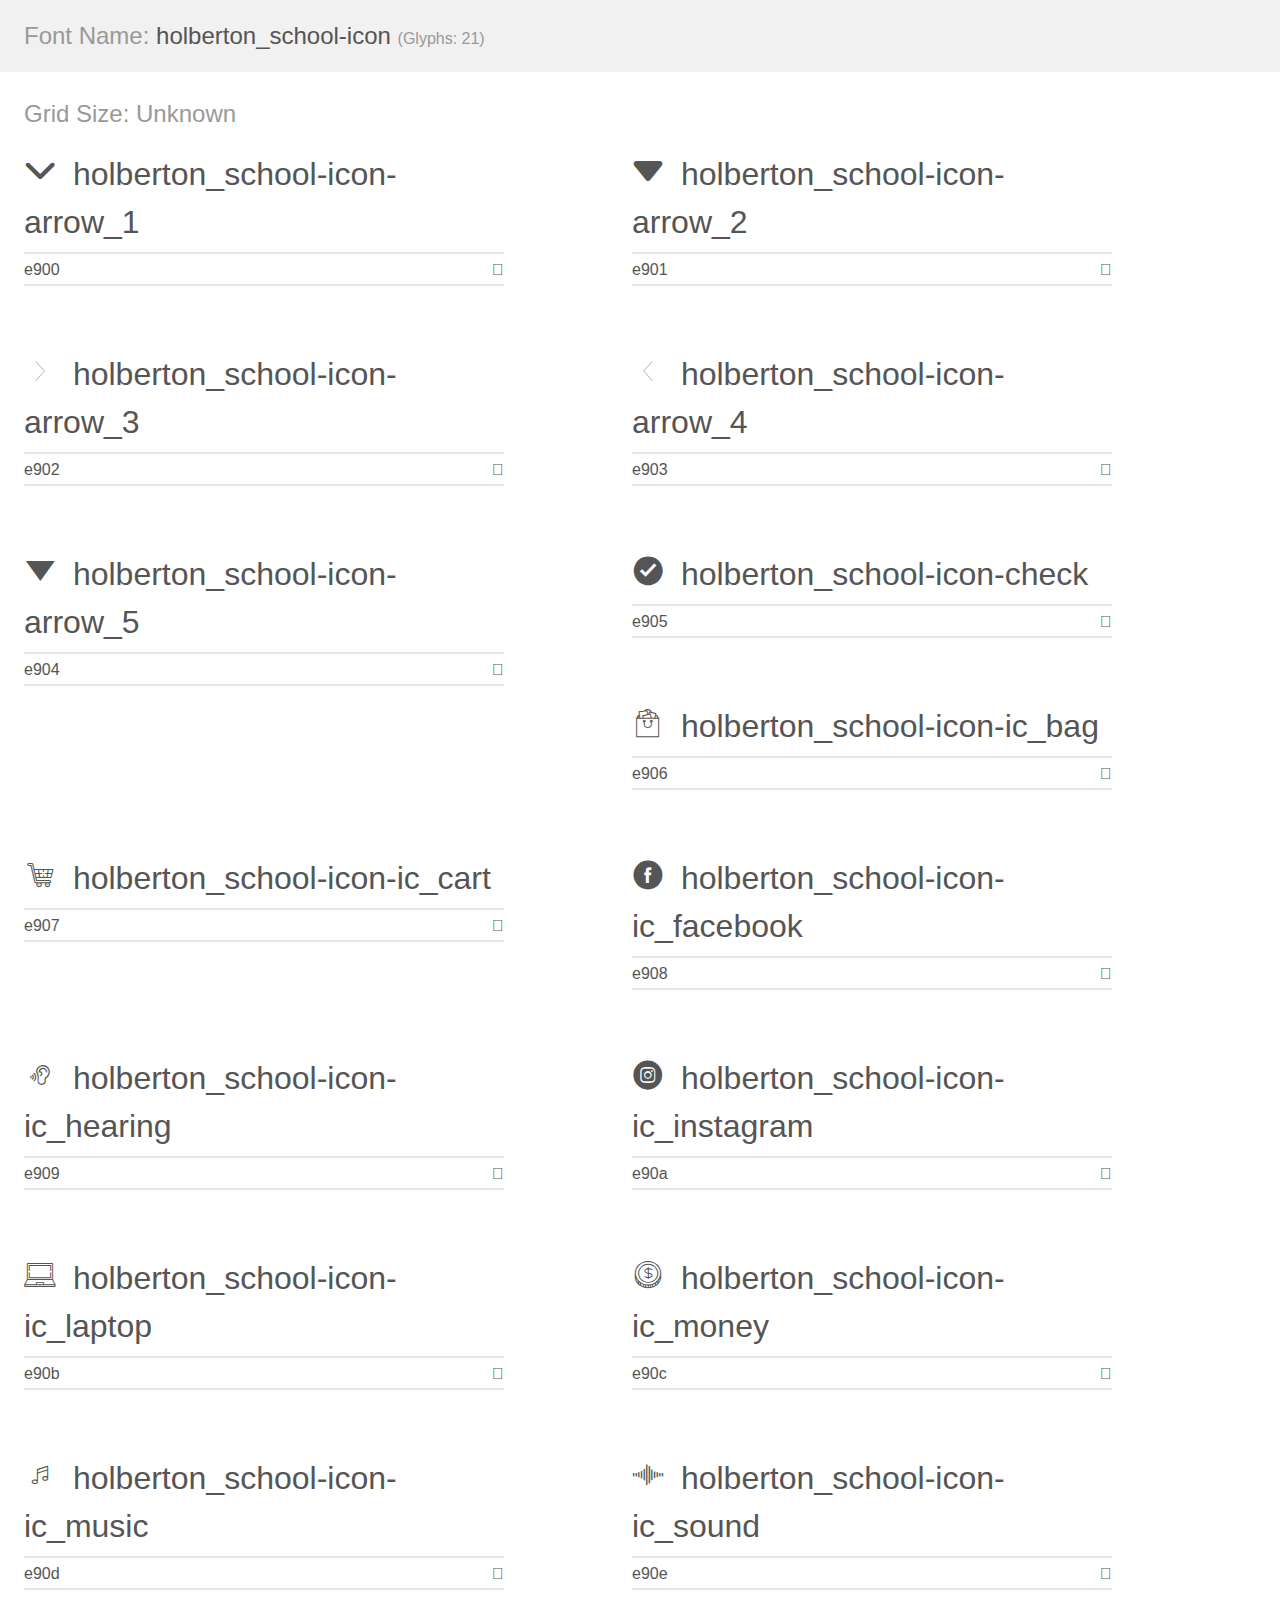
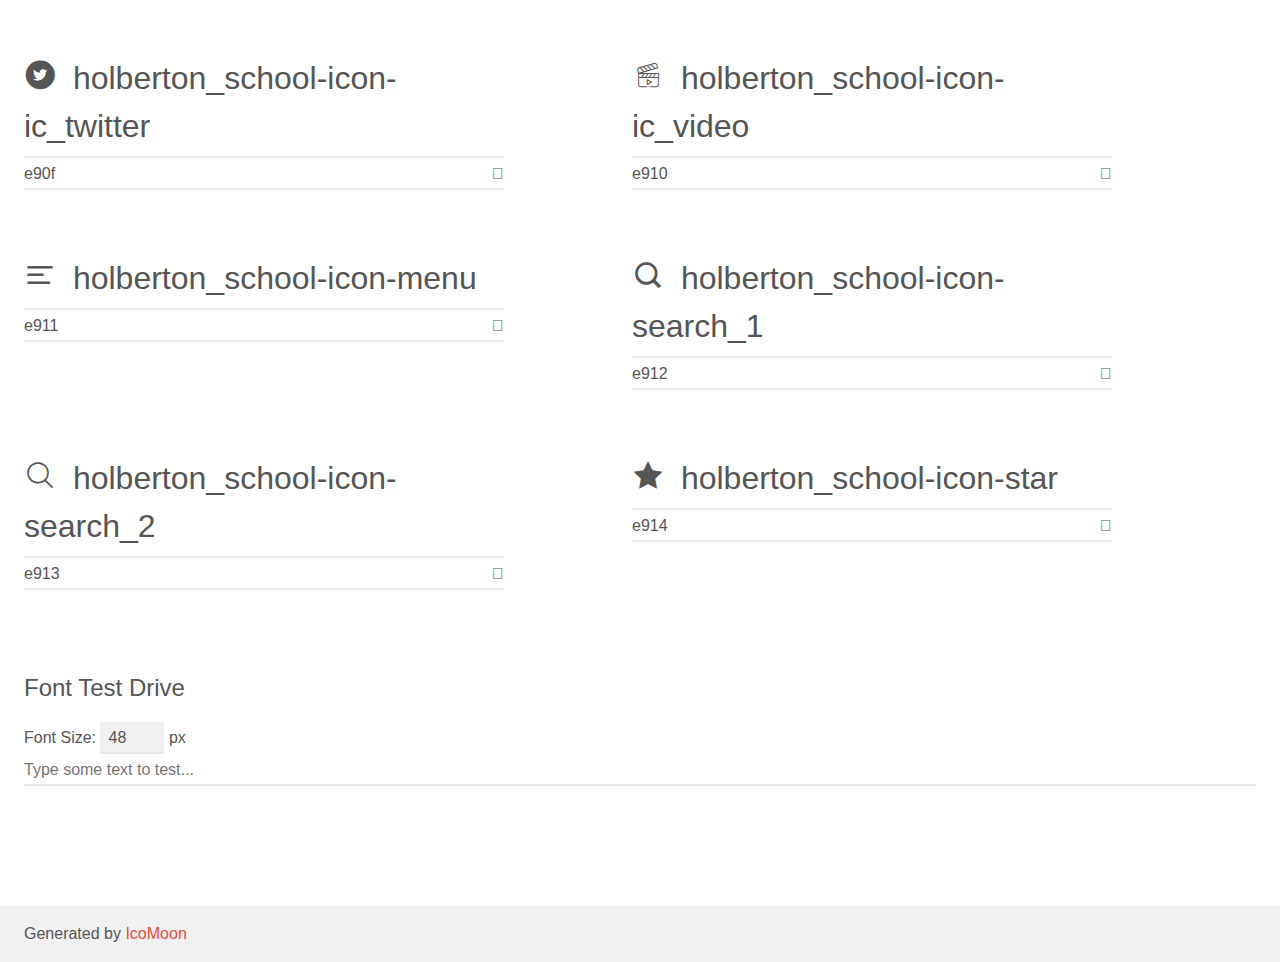
<file: holberton_school-icon/demo.html>
<!doctype html>
<html>
<head>
    <meta charset="utf-8">
    <title>IcoMoon Demo</title>
    <meta name="description" content="An Icon Font Generated By IcoMoon.io">
    <meta name="viewport" content="width=device-width, initial-scale=1">
    <link rel="stylesheet" href="demo-files/demo.css">
    <link rel="stylesheet" href="style.css"></head>
<body>
    <div class="bgc1 clearfix">
        <h1 class="mhmm mvm"><span class="fgc1">Font Name:</span> holberton_school-icon <small class="fgc1">(Glyphs:&nbsp;21)</small></h1>
    </div>
    <div class="clearfix mhl ptl">
        <h1 class="mvm mtn fgc1">Grid Size: Unknown</h1>
        <div class="glyph fs1">
            <div class="clearfix bshadow0 pbs">
                <span class="holberton_school-icon-arrow_1"></span>
                <span class="mls"> holberton_school-icon-arrow_1</span>
            </div>
            <fieldset class="fs0 size1of1 clearfix hidden-false">
                <input type="text" readonly value="e900" class="unit size1of2" />
                <input type="text" maxlength="1" readonly value="&#xe900;" class="unitRight size1of2 talign-right" />
            </fieldset>
            <div class="fs0 bshadow0 clearfix hidden-true">
                <span class="unit pvs fgc1">liga: </span>
                <input type="text" readonly value="" class="liga unitRight" />
            </div>
        </div>
        <div class="glyph fs1">
            <div class="clearfix bshadow0 pbs">
                <span class="holberton_school-icon-arrow_2"></span>
                <span class="mls"> holberton_school-icon-arrow_2</span>
            </div>
            <fieldset class="fs0 size1of1 clearfix hidden-false">
                <input type="text" readonly value="e901" class="unit size1of2" />
                <input type="text" maxlength="1" readonly value="&#xe901;" class="unitRight size1of2 talign-right" />
            </fieldset>
            <div class="fs0 bshadow0 clearfix hidden-true">
                <span class="unit pvs fgc1">liga: </span>
                <input type="text" readonly value="" class="liga unitRight" />
            </div>
        </div>
        <div class="glyph fs1">
            <div class="clearfix bshadow0 pbs">
                <span class="holberton_school-icon-arrow_3"></span>
                <span class="mls"> holberton_school-icon-arrow_3</span>
            </div>
            <fieldset class="fs0 size1of1 clearfix hidden-false">
                <input type="text" readonly value="e902" class="unit size1of2" />
                <input type="text" maxlength="1" readonly value="&#xe902;" class="unitRight size1of2 talign-right" />
            </fieldset>
            <div class="fs0 bshadow0 clearfix hidden-true">
                <span class="unit pvs fgc1">liga: </span>
                <input type="text" readonly value="" class="liga unitRight" />
            </div>
        </div>
        <div class="glyph fs1">
            <div class="clearfix bshadow0 pbs">
                <span class="holberton_school-icon-arrow_4"></span>
                <span class="mls"> holberton_school-icon-arrow_4</span>
            </div>
            <fieldset class="fs0 size1of1 clearfix hidden-false">
                <input type="text" readonly value="e903" class="unit size1of2" />
                <input type="text" maxlength="1" readonly value="&#xe903;" class="unitRight size1of2 talign-right" />
            </fieldset>
            <div class="fs0 bshadow0 clearfix hidden-true">
                <span class="unit pvs fgc1">liga: </span>
                <input type="text" readonly value="" class="liga unitRight" />
            </div>
        </div>
        <div class="glyph fs1">
            <div class="clearfix bshadow0 pbs">
                <span class="holberton_school-icon-arrow_5"></span>
                <span class="mls"> holberton_school-icon-arrow_5</span>
            </div>
            <fieldset class="fs0 size1of1 clearfix hidden-false">
                <input type="text" readonly value="e904" class="unit size1of2" />
                <input type="text" maxlength="1" readonly value="&#xe904;" class="unitRight size1of2 talign-right" />
            </fieldset>
            <div class="fs0 bshadow0 clearfix hidden-true">
                <span class="unit pvs fgc1">liga: </span>
                <input type="text" readonly value="" class="liga unitRight" />
            </div>
        </div>
        <div class="glyph fs1">
            <div class="clearfix bshadow0 pbs">
                <span class="holberton_school-icon-check"></span>
                <span class="mls"> holberton_school-icon-check</span>
            </div>
            <fieldset class="fs0 size1of1 clearfix hidden-false">
                <input type="text" readonly value="e905" class="unit size1of2" />
                <input type="text" maxlength="1" readonly value="&#xe905;" class="unitRight size1of2 talign-right" />
            </fieldset>
            <div class="fs0 bshadow0 clearfix hidden-true">
                <span class="unit pvs fgc1">liga: </span>
                <input type="text" readonly value="" class="liga unitRight" />
            </div>
        </div>
        <div class="glyph fs1">
            <div class="clearfix bshadow0 pbs">
                <span class="holberton_school-icon-ic_bag"></span>
                <span class="mls"> holberton_school-icon-ic_bag</span>
            </div>
            <fieldset class="fs0 size1of1 clearfix hidden-false">
                <input type="text" readonly value="e906" class="unit size1of2" />
                <input type="text" maxlength="1" readonly value="&#xe906;" class="unitRight size1of2 talign-right" />
            </fieldset>
            <div class="fs0 bshadow0 clearfix hidden-true">
                <span class="unit pvs fgc1">liga: </span>
                <input type="text" readonly value="" class="liga unitRight" />
            </div>
        </div>
        <div class="glyph fs1">
            <div class="clearfix bshadow0 pbs">
                <span class="holberton_school-icon-ic_cart"></span>
                <span class="mls"> holberton_school-icon-ic_cart</span>
            </div>
            <fieldset class="fs0 size1of1 clearfix hidden-false">
                <input type="text" readonly value="e907" class="unit size1of2" />
                <input type="text" maxlength="1" readonly value="&#xe907;" class="unitRight size1of2 talign-right" />
            </fieldset>
            <div class="fs0 bshadow0 clearfix hidden-true">
                <span class="unit pvs fgc1">liga: </span>
                <input type="text" readonly value="" class="liga unitRight" />
            </div>
        </div>
        <div class="glyph fs1">
            <div class="clearfix bshadow0 pbs">
                <span class="holberton_school-icon-ic_facebook"></span>
                <span class="mls"> holberton_school-icon-ic_facebook</span>
            </div>
            <fieldset class="fs0 size1of1 clearfix hidden-false">
                <input type="text" readonly value="e908" class="unit size1of2" />
                <input type="text" maxlength="1" readonly value="&#xe908;" class="unitRight size1of2 talign-right" />
            </fieldset>
            <div class="fs0 bshadow0 clearfix hidden-true">
                <span class="unit pvs fgc1">liga: </span>
                <input type="text" readonly value="" class="liga unitRight" />
            </div>
        </div>
        <div class="glyph fs1">
            <div class="clearfix bshadow0 pbs">
                <span class="holberton_school-icon-ic_hearing"></span>
                <span class="mls"> holberton_school-icon-ic_hearing</span>
            </div>
            <fieldset class="fs0 size1of1 clearfix hidden-false">
                <input type="text" readonly value="e909" class="unit size1of2" />
                <input type="text" maxlength="1" readonly value="&#xe909;" class="unitRight size1of2 talign-right" />
            </fieldset>
            <div class="fs0 bshadow0 clearfix hidden-true">
                <span class="unit pvs fgc1">liga: </span>
                <input type="text" readonly value="" class="liga unitRight" />
            </div>
        </div>
        <div class="glyph fs1">
            <div class="clearfix bshadow0 pbs">
                <span class="holberton_school-icon-ic_instagram"></span>
                <span class="mls"> holberton_school-icon-ic_instagram</span>
            </div>
            <fieldset class="fs0 size1of1 clearfix hidden-false">
                <input type="text" readonly value="e90a" class="unit size1of2" />
                <input type="text" maxlength="1" readonly value="&#xe90a;" class="unitRight size1of2 talign-right" />
            </fieldset>
            <div class="fs0 bshadow0 clearfix hidden-true">
                <span class="unit pvs fgc1">liga: </span>
                <input type="text" readonly value="" class="liga unitRight" />
            </div>
        </div>
        <div class="glyph fs1">
            <div class="clearfix bshadow0 pbs">
                <span class="holberton_school-icon-ic_laptop"></span>
                <span class="mls"> holberton_school-icon-ic_laptop</span>
            </div>
            <fieldset class="fs0 size1of1 clearfix hidden-false">
                <input type="text" readonly value="e90b" class="unit size1of2" />
                <input type="text" maxlength="1" readonly value="&#xe90b;" class="unitRight size1of2 talign-right" />
            </fieldset>
            <div class="fs0 bshadow0 clearfix hidden-true">
                <span class="unit pvs fgc1">liga: </span>
                <input type="text" readonly value="" class="liga unitRight" />
            </div>
        </div>
        <div class="glyph fs1">
            <div class="clearfix bshadow0 pbs">
                <span class="holberton_school-icon-ic_money"></span>
                <span class="mls"> holberton_school-icon-ic_money</span>
            </div>
            <fieldset class="fs0 size1of1 clearfix hidden-false">
                <input type="text" readonly value="e90c" class="unit size1of2" />
                <input type="text" maxlength="1" readonly value="&#xe90c;" class="unitRight size1of2 talign-right" />
            </fieldset>
            <div class="fs0 bshadow0 clearfix hidden-true">
                <span class="unit pvs fgc1">liga: </span>
                <input type="text" readonly value="" class="liga unitRight" />
            </div>
        </div>
        <div class="glyph fs1">
            <div class="clearfix bshadow0 pbs">
                <span class="holberton_school-icon-ic_music"></span>
                <span class="mls"> holberton_school-icon-ic_music</span>
            </div>
            <fieldset class="fs0 size1of1 clearfix hidden-false">
                <input type="text" readonly value="e90d" class="unit size1of2" />
                <input type="text" maxlength="1" readonly value="&#xe90d;" class="unitRight size1of2 talign-right" />
            </fieldset>
            <div class="fs0 bshadow0 clearfix hidden-true">
                <span class="unit pvs fgc1">liga: </span>
                <input type="text" readonly value="" class="liga unitRight" />
            </div>
        </div>
        <div class="glyph fs1">
            <div class="clearfix bshadow0 pbs">
                <span class="holberton_school-icon-ic_sound"></span>
                <span class="mls"> holberton_school-icon-ic_sound</span>
            </div>
            <fieldset class="fs0 size1of1 clearfix hidden-false">
                <input type="text" readonly value="e90e" class="unit size1of2" />
                <input type="text" maxlength="1" readonly value="&#xe90e;" class="unitRight size1of2 talign-right" />
            </fieldset>
            <div class="fs0 bshadow0 clearfix hidden-true">
                <span class="unit pvs fgc1">liga: </span>
                <input type="text" readonly value="" class="liga unitRight" />
            </div>
        </div>
        <div class="glyph fs1">
            <div class="clearfix bshadow0 pbs">
                <span class="holberton_school-icon-ic_twitter"></span>
                <span class="mls"> holberton_school-icon-ic_twitter</span>
            </div>
            <fieldset class="fs0 size1of1 clearfix hidden-false">
                <input type="text" readonly value="e90f" class="unit size1of2" />
                <input type="text" maxlength="1" readonly value="&#xe90f;" class="unitRight size1of2 talign-right" />
            </fieldset>
            <div class="fs0 bshadow0 clearfix hidden-true">
                <span class="unit pvs fgc1">liga: </span>
                <input type="text" readonly value="" class="liga unitRight" />
            </div>
        </div>
        <div class="glyph fs1">
            <div class="clearfix bshadow0 pbs">
                <span class="holberton_school-icon-ic_video"></span>
                <span class="mls"> holberton_school-icon-ic_video</span>
            </div>
            <fieldset class="fs0 size1of1 clearfix hidden-false">
                <input type="text" readonly value="e910" class="unit size1of2" />
                <input type="text" maxlength="1" readonly value="&#xe910;" class="unitRight size1of2 talign-right" />
            </fieldset>
            <div class="fs0 bshadow0 clearfix hidden-true">
                <span class="unit pvs fgc1">liga: </span>
                <input type="text" readonly value="" class="liga unitRight" />
            </div>
        </div>
        <div class="glyph fs1">
            <div class="clearfix bshadow0 pbs">
                <span class="holberton_school-icon-menu"></span>
                <span class="mls"> holberton_school-icon-menu</span>
            </div>
            <fieldset class="fs0 size1of1 clearfix hidden-false">
                <input type="text" readonly value="e911" class="unit size1of2" />
                <input type="text" maxlength="1" readonly value="&#xe911;" class="unitRight size1of2 talign-right" />
            </fieldset>
            <div class="fs0 bshadow0 clearfix hidden-true">
                <span class="unit pvs fgc1">liga: </span>
                <input type="text" readonly value="" class="liga unitRight" />
            </div>
        </div>
        <div class="glyph fs1">
            <div class="clearfix bshadow0 pbs">
                <span class="holberton_school-icon-search_1"></span>
                <span class="mls"> holberton_school-icon-search_1</span>
            </div>
            <fieldset class="fs0 size1of1 clearfix hidden-false">
                <input type="text" readonly value="e912" class="unit size1of2" />
                <input type="text" maxlength="1" readonly value="&#xe912;" class="unitRight size1of2 talign-right" />
            </fieldset>
            <div class="fs0 bshadow0 clearfix hidden-true">
                <span class="unit pvs fgc1">liga: </span>
                <input type="text" readonly value="" class="liga unitRight" />
            </div>
        </div>
        <div class="glyph fs1">
            <div class="clearfix bshadow0 pbs">
                <span class="holberton_school-icon-search_2"></span>
                <span class="mls"> holberton_school-icon-search_2</span>
            </div>
            <fieldset class="fs0 size1of1 clearfix hidden-false">
                <input type="text" readonly value="e913" class="unit size1of2" />
                <input type="text" maxlength="1" readonly value="&#xe913;" class="unitRight size1of2 talign-right" />
            </fieldset>
            <div class="fs0 bshadow0 clearfix hidden-true">
                <span class="unit pvs fgc1">liga: </span>
                <input type="text" readonly value="" class="liga unitRight" />
            </div>
        </div>
        <div class="glyph fs1">
            <div class="clearfix bshadow0 pbs">
                <span class="holberton_school-icon-star"></span>
                <span class="mls"> holberton_school-icon-star</span>
            </div>
            <fieldset class="fs0 size1of1 clearfix hidden-false">
                <input type="text" readonly value="e914" class="unit size1of2" />
                <input type="text" maxlength="1" readonly value="&#xe914;" class="unitRight size1of2 talign-right" />
            </fieldset>
            <div class="fs0 bshadow0 clearfix hidden-true">
                <span class="unit pvs fgc1">liga: </span>
                <input type="text" readonly value="" class="liga unitRight" />
            </div>
        </div>
    </div>

    <!--[if gt IE 8]><!-->
    <div class="mhl clearfix mbl">
        <h1>Font Test Drive</h1>
        <label>
            Font Size: <input id="fontSize" type="number" class="textbox0 mbm"
            min="8" value="48" />
            px
        </label>
        <input id="testText" type="text" class="phl size1of1 mvl"
        placeholder="Type some text to test..." value=""/>
        <div id="testDrive" class="holberton_school-icon-" style="font-family: holberton_school-icon">&nbsp;
        </div>
    </div>
    <!--<![endif]-->
    <div class="bgc1 clearfix">
        <p class="mhl">Generated by <a href="https://icomoon.io/app">IcoMoon</a></p>
    </div>

    <script src="demo-files/demo.js"></script>
</body>
</html>
</file>
<file: holberton_school-icon/demo-files/demo.css>
body {
  padding: 0;
  margin: 0;
  font-family: sans-serif;
  font-size: 1em;
  line-height: 1.5;
  color: #555;
  background: #fff;
}
h1 {
  font-size: 1.5em;
  font-weight: normal;
}
small {
  font-size: .66666667em;
}
a {
  color: #e74c3c;
  text-decoration: none;
}
a:hover, a:focus {
  box-shadow: 0 1px #e74c3c;
}
.bshadow0, input {
  box-shadow: inset 0 -2px #e7e7e7;
}
input:hover {
  box-shadow: inset 0 -2px #ccc;
}
input, fieldset {
  font-family: sans-serif;
  font-size: 1em;
  margin: 0;
  padding: 0;
  border: 0;
}
input {
  color: inherit;
  line-height: 1.5;
  height: 1.5em;
  padding: .25em 0;
}
input:focus {
  outline: none;
  box-shadow: inset 0 -2px #449fdb;
}
.glyph {
  font-size: 16px;
  width: 15em;
  padding-bottom: 1em;
  margin-right: 4em;
  margin-bottom: 1em;
  float: left;
  overflow: hidden;
}
.liga {
  width: 80%;
  width: calc(100% - 2.5em);
}
.talign-right {
  text-align: right;
}
.talign-center {
  text-align: center;
}
.bgc1 {
  background: #f1f1f1;
}
.fgc1 {
  color: #999;
}
.fgc0 {
  color: #000;
}
p {
  margin-top: 1em;
  margin-bottom: 1em;
}
.mvm {
  margin-top: .75em;
  margin-bottom: .75em;
}
.mtn {
  margin-top: 0;
}
.mtl, .mal {
  margin-top: 1.5em;
}
.mbl, .mal {
  margin-bottom: 1.5em;
}
.mal, .mhl {
  margin-left: 1.5em;
  margin-right: 1.5em;
}
.mhmm {
  margin-left: 1em;
  margin-right: 1em;
}
.mls {
  margin-left: .25em;
}
.ptl {
  padding-top: 1.5em;
}
.pbs, .pvs {
  padding-bottom: .25em;
}
.pvs, .pts {
  padding-top: .25em;
}
.unit {
  float: left;
}
.unitRight {
  float: right;
}
.size1of2 {
  width: 50%;
}
.size1of1 {
  width: 100%;
}
.clearfix:before, .clearfix:after {
  content: " ";
  display: table;
}
.clearfix:after {
  clear: both;
}
.hidden-true {
  display: none;
}
.textbox0 {
  width: 3em;
  background: #f1f1f1;
  padding: .25em .5em;
  line-height: 1.5;
  height: 1.5em;
}
#testDrive {
  display: block;
  padding-top: 24px;
  line-height: 1.5;
}
.fs0 {
  font-size: 16px;
}
.fs1 {
  font-size: 32px;
}
</file>
<file: holberton_school-icon/style.css>
@font-face {
  font-family: 'holberton_school-icon';
  src:  url('fonts/holberton_school-icon.eot?sq4eq4');
  src:  url('fonts/holberton_school-icon.eot?sq4eq4#iefix') format('embedded-opentype'),
    url('fonts/holberton_school-icon.ttf?sq4eq4') format('truetype'),
    url('fonts/holberton_school-icon.woff?sq4eq4') format('woff'),
    url('fonts/holberton_school-icon.svg?sq4eq4#holberton_school-icon') format('svg');
  font-weight: normal;
  font-style: normal;
  font-display: block;
}

[class^="holberton_school-icon-"], [class*=" holberton_school-icon-"] {
  /* use !important to prevent issues with browser extensions that change fonts */
  font-family: 'holberton_school-icon' !important;
  speak: none;
  font-style: normal;
  font-weight: normal;
  font-variant: normal;
  text-transform: none;
  line-height: 1;

  /* Better Font Rendering =========== */
  -webkit-font-smoothing: antialiased;
  -moz-osx-font-smoothing: grayscale;
}

.holberton_school-icon-arrow_1:before {
  content: "\e900";
}
.holberton_school-icon-arrow_2:before {
  content: "\e901";
}
.holberton_school-icon-arrow_3:before {
  content: "\e902";
}
.holberton_school-icon-arrow_4:before {
  content: "\e903";
}
.holberton_school-icon-arrow_5:before {
  content: "\e904";
}
.holberton_school-icon-check:before {
  content: "\e905";
}
.holberton_school-icon-ic_bag:before {
  content: "\e906";
}
.holberton_school-icon-ic_cart:before {
  content: "\e907";
}
.holberton_school-icon-ic_facebook:before {
  content: "\e908";
}
.holberton_school-icon-ic_hearing:before {
  content: "\e909";
}
.holberton_school-icon-ic_instagram:before {
  content: "\e90a";
}
.holberton_school-icon-ic_laptop:before {
  content: "\e90b";
}
.holberton_school-icon-ic_money:before {
  content: "\e90c";
}
.holberton_school-icon-ic_music:before {
  content: "\e90d";
}
.holberton_school-icon-ic_sound:before {
  content: "\e90e";
}
.holberton_school-icon-ic_twitter:before {
  content: "\e90f";
}
.holberton_school-icon-ic_video:before {
  content: "\e910";
}
.holberton_school-icon-menu:before {
  content: "\e911";
}
.holberton_school-icon-search_1:before {
  content: "\e912";
}
.holberton_school-icon-search_2:before {
  content: "\e913";
}
.holberton_school-icon-star:before {
  content: "\e914";
}
</file>
